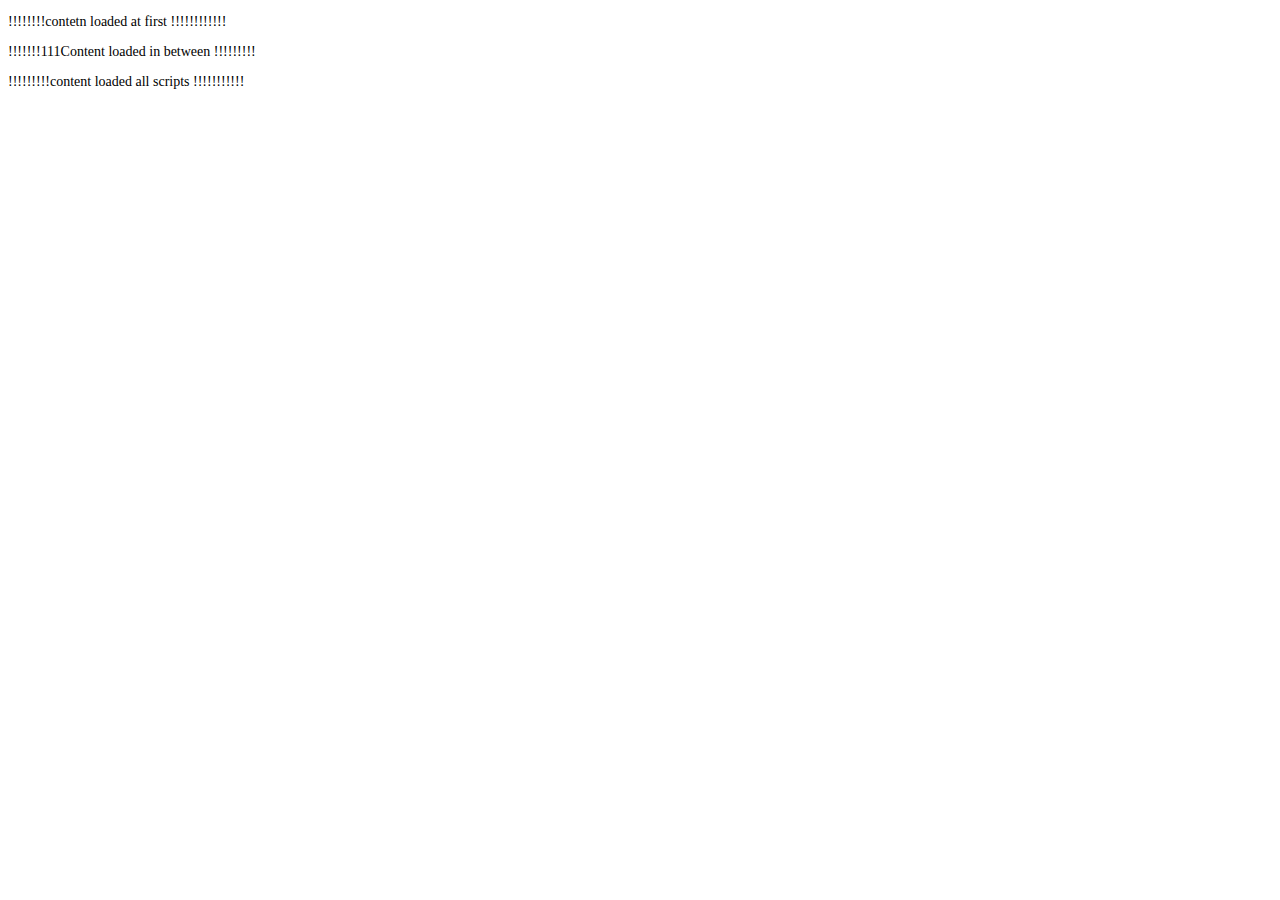
<file: lec2/index.html>
<!DOCTYPE html>
<html lang="en">
<head>
    <meta charset="UTF-8">
    <meta http-equiv="X-UA-Compatible" content="IE=edge">
    <meta name="viewport" content="width=device-width, initial-scale=1.0">
    <title>ways to load javascript </title>
    <link rel="stylesheet" href="style.css">
</head>
<body>
    
    <!-- Using Script tag before all Content -->
    <script async src="before.js"></script>
        <p>!!!!!!!!contetn loaded at first !!!!!!!!!!!!</p>
    

    <!-- Using Script tag between scripts -->
    <script async src="between.js"></script>
        <p>!!!!!!!111Content loaded in between !!!!!!!!!</p>

    <!-- Using Script tag after scripts -->
    <script async src="after.js"></script>
    <p>!!!!!!!!!content loaded all scripts !!!!!!!!!!!</p>

    <script>
        window.addEventListener('DOMContentLoaded',(event) => {
            alert('DOM Fully loaded and prased')
        })
    </script>
</body>
</html>
</file>
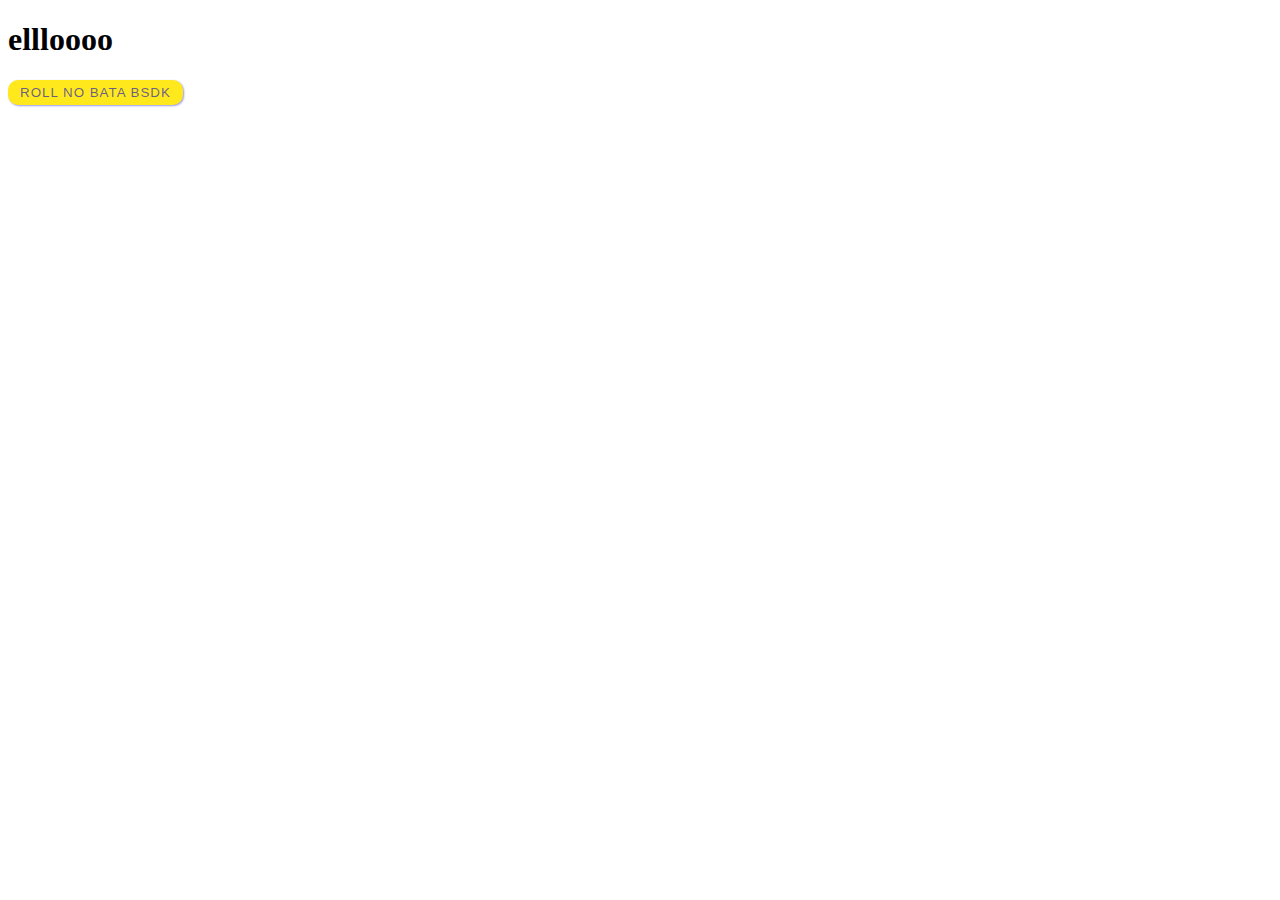
<file: day1/demo.html>
<!DOCTYPE html>
<html lang="en">
<head>
    <meta charset="UTF-8">
    <meta http-equiv="X-UA-Compatible" content="IE=edge">
    <meta name="viewport" content="width=device-width, initial-scale=1.0">
    <title>Document</title>
    <link rel="stylesheet" href="style.css">
</head>
<body>
    <h1>ellloooo</h1>
    <button>roll no bata bsdk</button>
    <script src="script.js"></script>
</body>
</html>
</file>
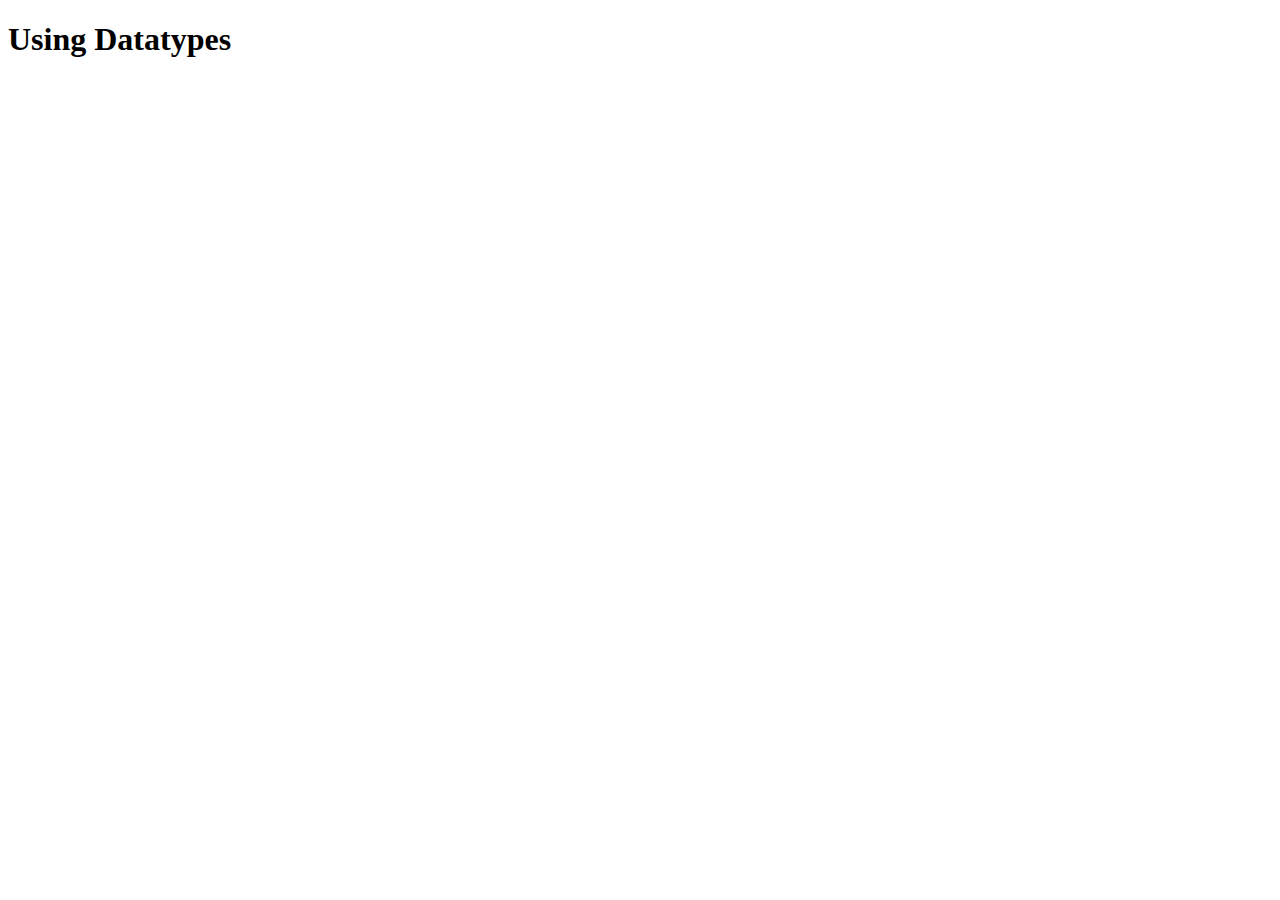
<file: lec3/datatype.html>
<!DOCTYPE html>
<html lang="en">
<head>
    <meta charset="UTF-8">
    <meta http-equiv="X-UA-Compatible" content="IE=edge">
    <meta name="viewport" content="width=device-width, initial-scale=1.0">
    <title>Datatypes</title>
</head>
<body>
    <h1>Using Datatypes</h1>
    <script>
        var bool = true;
        console.log(typeof bool);
        var num = 5;
        console.log(typeof num);
        var string = "5";
        console.log(typeof string);
        var nul = null;
        console.log(typeof nul);
        var bignum = 29835852265892n;
        console.log(typeof bignum)
    </script>
</body>
</html>
</file>
<file: lec2/style.css>
html {
    padding: 0;
    margin: 0;
}

body {
    font-size: 14px;
}

.container {
    width: 300px;
    height: 200px;
    color: black;
}

.container > h1 {
    color: gray;
}

.container > p {
    font-size: 12px;
    display: none;
}
</file>
<file: day1/style.css>
button {
    font-family: 'helvetica neue', helvetica, sans-serif;
    letter-spacing: 1px;
    text-transform: uppercase;
    text-align: center;
    border: 2px solid rgb(255, 232, 28);
    background: rgb(255, 232, 28);
    color: rgba(0,0,200,0.6);
    box-shadow: 1px 1px 2px rgba(0,0,200,0.4);
    border-radius: 10px;
    padding: 3px 10px;
    display: inline-block;
    cursor: pointer;
}
</file>
